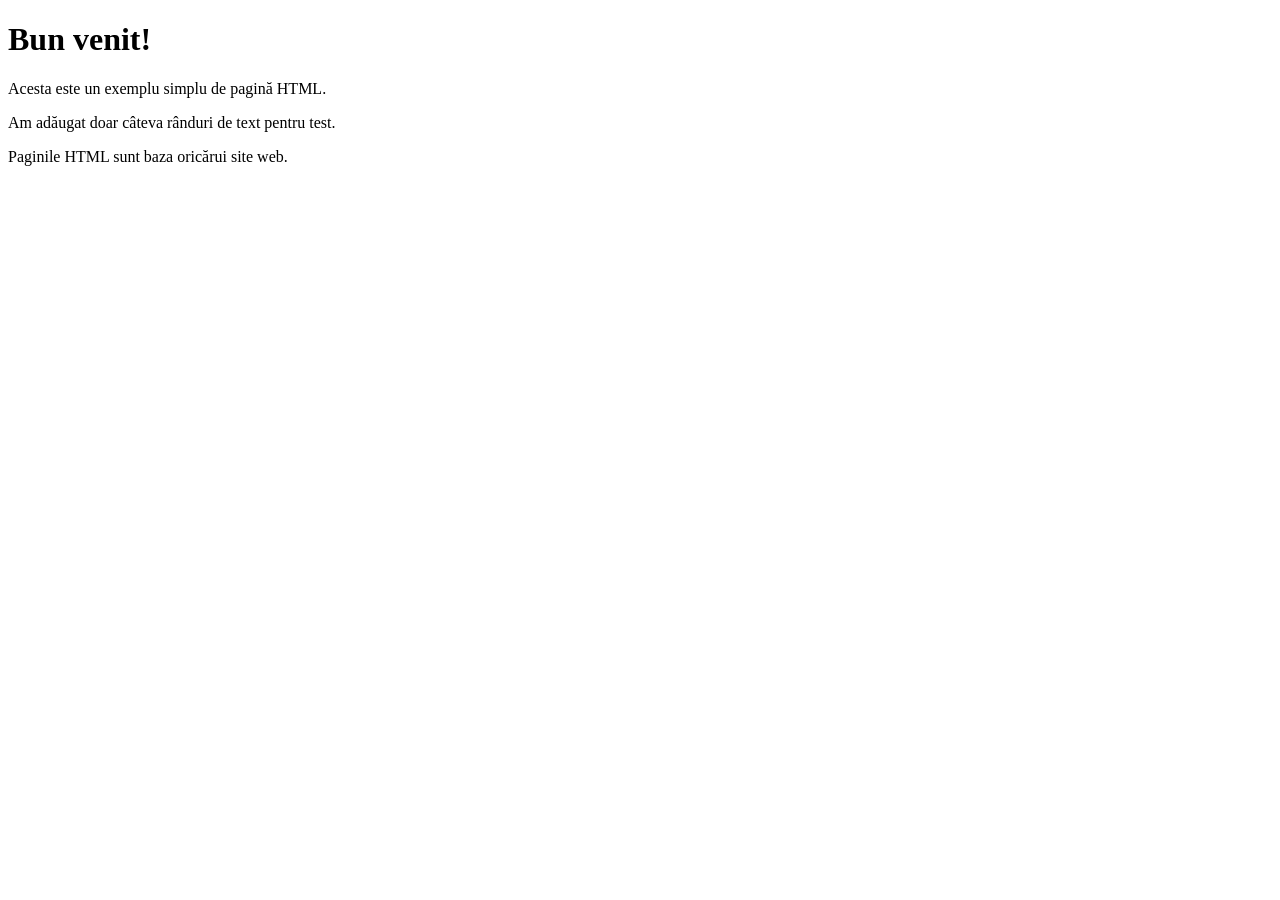
<file: lamp-studenti/studenti/Doc_HTML.html>
<!DOCTYPE html>
<html lang="ro">
<head>
  <meta charset="UTF-8">
  <title>Exemplu HTML</title>
</head>
<body>
  <h1>Bun venit!</h1>
  <p>Acesta este un exemplu simplu de pagină HTML.</p>
  <p>Am adăugat doar câteva rânduri de text pentru test.</p>
  <p>Paginile HTML sunt baza oricărui site web.</p>
</body>
</html>
</file>
